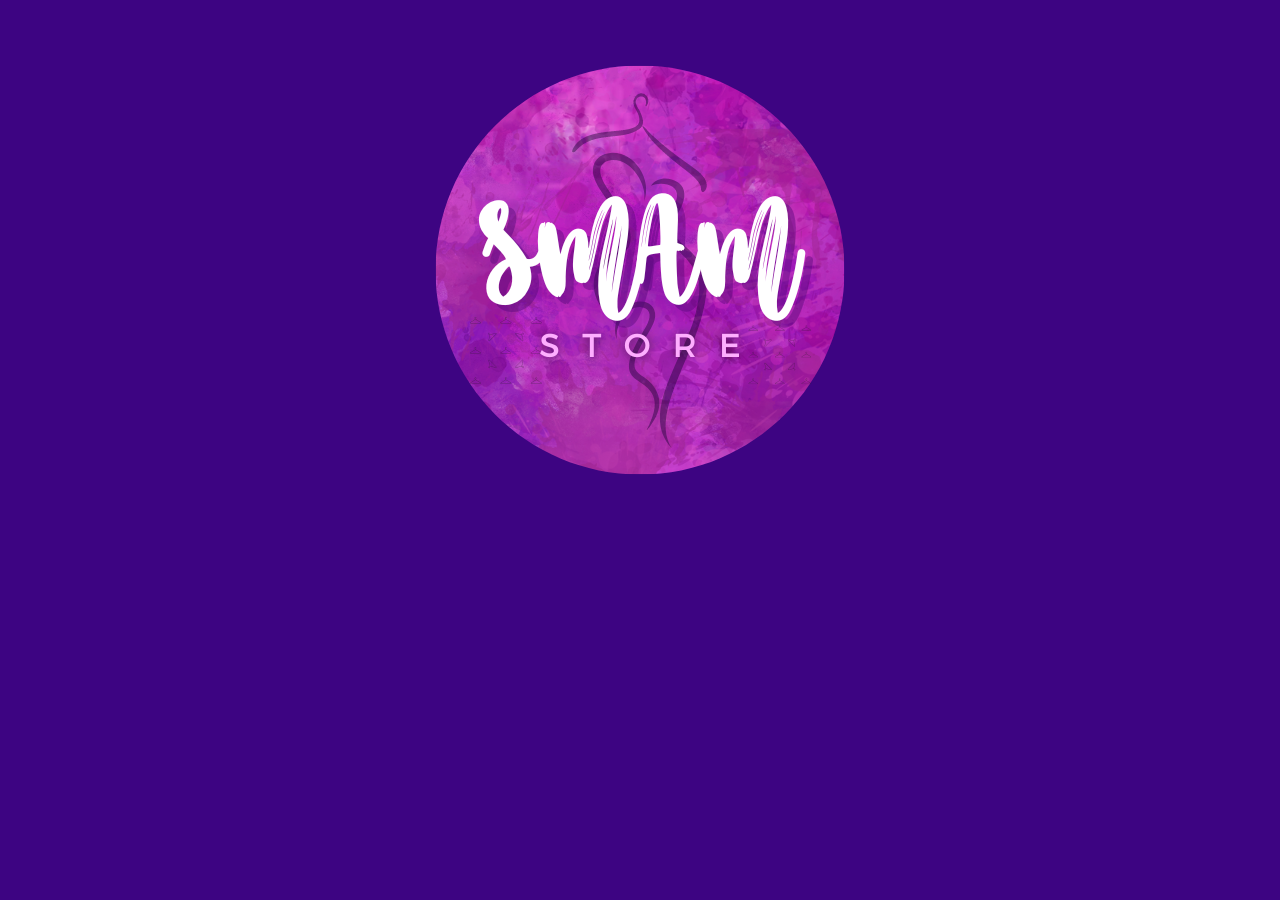
<file: inicio.html>
<!DOCTYPE html>
<html lang="en">
<head>
    <meta charset="UTF-8">
    <title>Logo Animation</title>
    <link rel="stylesheet" href="componentes/inicio.css">
    <script defer src="https://app.embed.im/snow.js"></script>
</head>
<body>
    <nav class="navbar">
        <div class="container">
            <!-- Aquí insertamos la imagen del logo -->
            <a href="index.html" class="logo-container">
                <center>
                    <img src="imagenes/logo.png" alt="Logo de la tienda" class="logo" alt="Ir al inicio">
                </center>
            </a>
        </div>
    </nav>

  <!-- El script para inicializar la animación -->
  
  <script>
    // Agregar evento de clic para activar la animación
    const logoContainer = document.querySelector('.logo-container');
    logoContainer.addEventListener('click', () => {
        const logo = document.querySelector('.logo');
        logo.classList.add('animate-logo'); // Agrega la clase de animación
        setTimeout(() => {
            logo.classList.remove('animate-logo'); // Remueve la clase para permitir repetir la animación
        }, 1000); // Duración de la animación
    });
</script>


      </script>
</body>
</html>
</file>
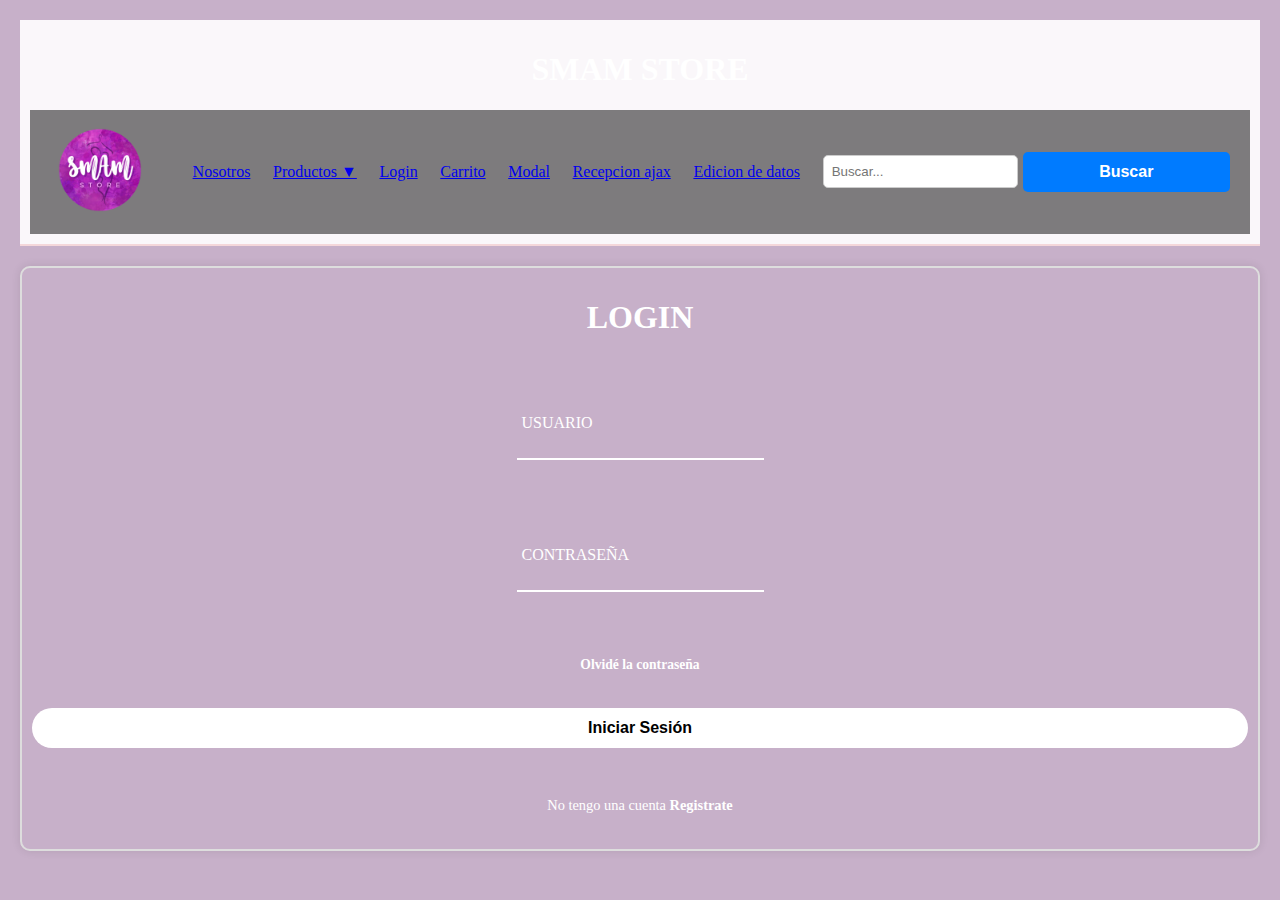
<file: login.html>
<!DOCTYPE html>
<html lang="es">
<head>
    <meta charset="UTF-8">
    <meta name="viewport" content="width=device-width, initial-scale=1.0">
    <title>SMAM STORE</title>
    <link rel="stylesheet" href="componentes/login.css">
    <script defer src="https://app.embed.im/snow.js">  </script>
</head>
<body>

    <header>
      <h1>SMAM STORE</h1>
        <nav class="navbar">
          <div class="container">

            <!-- Aquí insertamos la imagen del logo -->
            <a href="index.html">
              <img src="imagenes/logo.png" alt="Logo de la tienda" class="logo" alt="Ir al inicio"> 
          </a>

    <!-- Aquí insertamos barra de navegación -->                  
                  <li><a href="nosotros.html">Nosotros</a></li>

    <!-- Aquí insertamos un menú a la barra de navegación -->
        <li class="dropdown">
          <a href="#">Productos &#9660;</a>
          <ul class="dropdown-menu">
            <li><a href="hombre.html">Hombre</a></li>
            <li><a href="mujer.html">Mujer</a></li>
            <li><a href="nina.html">Niña</a></li>
            <li><a href="nino.html">Niño</a></li>
            <li><a href="bebe.html">Bebé</a></li>
          </ul>
      </li>
                  <li><a href="login.html">Login</a></li>
                  <li><a href="#">Carrito</a></li>
              </ul>    
              <li><a href="modal.html">Modal</a></li>
              <li><a href="ra.html">Recepcion ajax</a></li>
              <li><a href="ed.html">Edicion de datos</a></li>            
   <!-- Aquí insertamos barra de búsqueda -->         
          <form action="/buscar" method="GET">
            <input type="text" name="query" placeholder="Buscar...">
            <button type="submit">Buscar</button>
        </form>
          </div>
      </nav>
    </header>
  </body>
  </html>
</body>
</html>



<div class="form-container">
  <form>
    <h1>LOGIN</h1>

    <div class="inputbox">
      <ion-icon name="mail-outline"></ion-icon>
      <input type="email" required>
      <label for="">USUARIO</label>
    </div>

    <div class="inputbox"> 
      <ion-icon name="lock-closed-outline"></ion-icon>
      <input type="password" required>
      <label for="">CONTRASEÑA</label>
    </div>
    
    <div class="forget"> 
        <a href="olcon.html">Olvidé la contraseña</a>
        <link href="style.css" rel="stylesheet">
    </div>

    <button>Iniciar Sesión</button>
    <div class="register">
      <p>No tengo una cuenta <a href="reg.html">Registrate</a></p>
    </div>
  </form>
</div>
</section>
  </body>
</html>
</file>
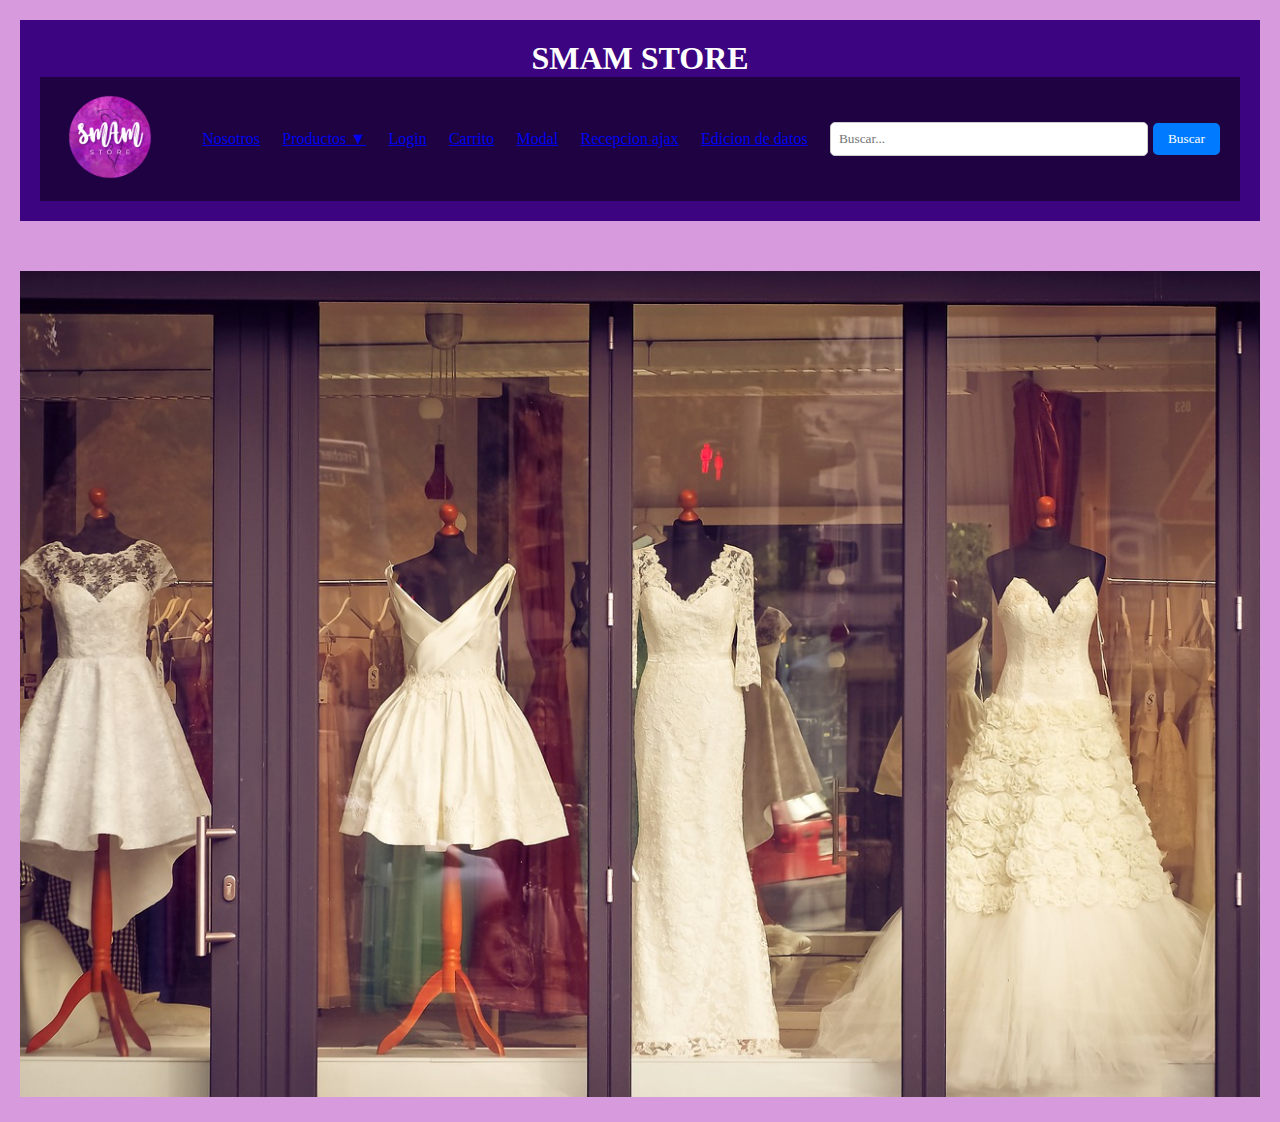
<file: nosotros.html>
<!DOCTYPE html>
<html lang="es">
<head>
    <meta charset="UTF-8">
    <meta name="viewport" content="width=device-width, initial-scale=1.0">
    <title>SMAM STORE</title>
    <link rel="stylesheet" href="componentes/nosotros.css">
    <script defer src="https://app.embed.im/snow.js">  </script>
</head>
<body>

    <header>
      <h1>SMAM STORE</h1>
        <nav class="navbar">
          <div class="container">

            <!-- Aquí insertamos la imagen del logo -->
            <a href="index.html">
              <img src="imagenes/logo.png" alt="Logo de la tienda" class="logo" alt="Ir al inicio"> 
          </a>

    <!-- Aquí insertamos barra de navegación -->                  
                  <li><a href="nosotros.html">Nosotros</a></li>

    <!-- Aquí insertamos un menú a la barra de navegación -->
        <li class="dropdown">
          <a href="#">Productos &#9660;</a>
          <ul class="dropdown-menu">
            <li><a href="hombre.html">Hombre</a></li>
            <li><a href="mujer.html">Mujer</a></li>
            <li><a href="nina.html">Niña</a></li>
            <li><a href="nino.html">Niño</a></li>
            <li><a href="bebe.html">Bebé</a></li>
          </ul>
      </li>
                  <li><a href="login.html">Login</a></li>
                  <li><a href="#">Carrito</a></li>

                  <li><a href="modal.html">Modal</a></li>
                  <li><a href="ra.html">Recepcion ajax</a></li>
                  <li><a href="ed.html">Edicion de datos</a></li>
              </ul>                
            

   <!-- Aquí insertamos barra de búsqueda -->         
          <form action="/buscar" method="GET">
            <input type="text" name="query" placeholder="Buscar...">
            <button type="submit">Buscar</button>
        </form>
          </div>
      </nav>
    </header>

    <section>
      <div class="slider-frame">
        <ul>
            <li><img src="imagenes/business-1817472_1280.jpg" alt=""></li>
            <li><img src="imagenes/t.jpg" alt=""></li>
            <li><img src="imagenes/people-2589809_1280.jpg" alt=""></li>
            <li><img src="imagenes/tienda.jpg" alt=""></li>
        </ul>
    </div>


 <!-- Asegura que las etiquetas estén correctamente cerradas -->

        </form>
    </div>

</body>
</html>
</file>
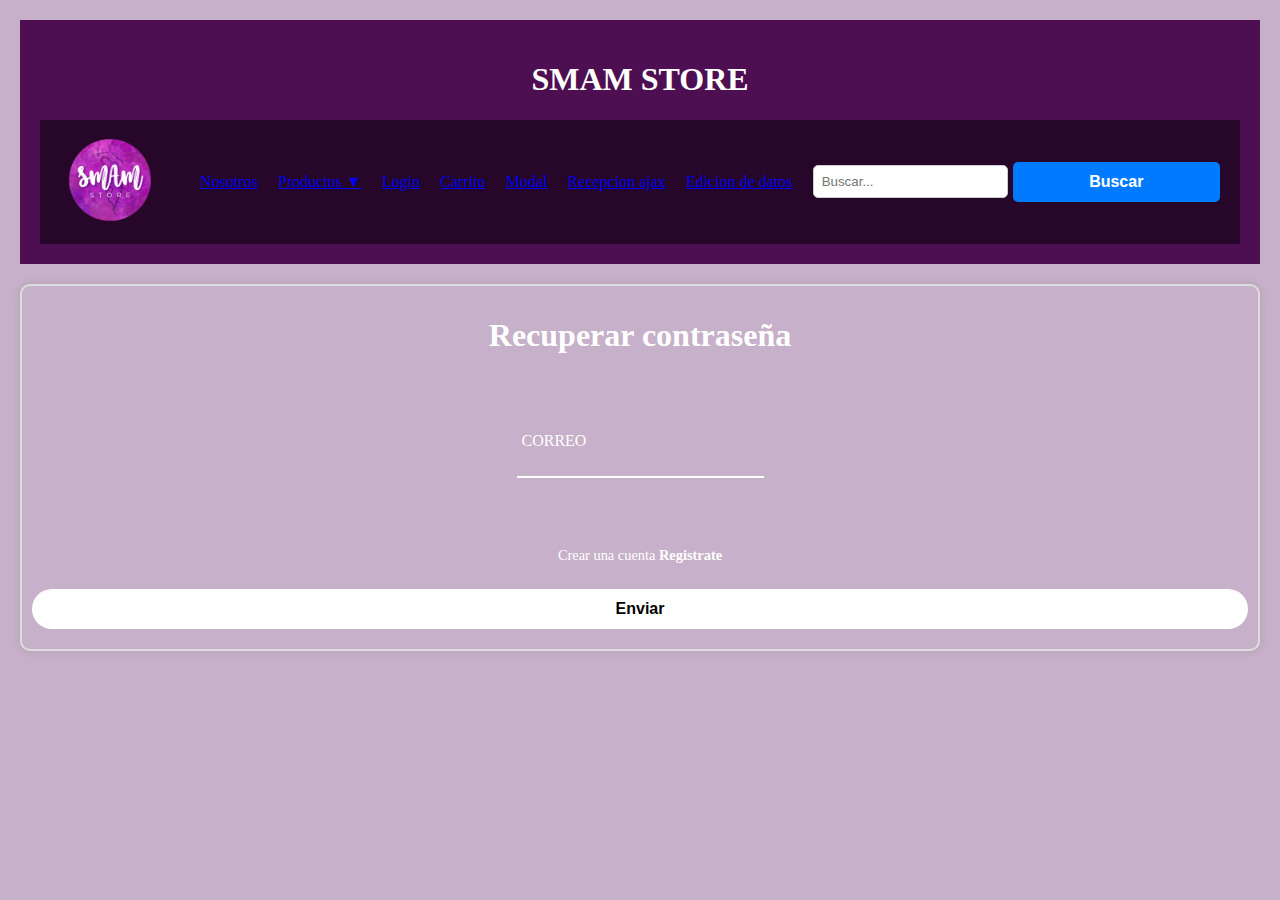
<file: olcon.html>
<!doctype html>
<html lang="en">
  <head>
    <meta charset="utf-8">
    <meta name="viewport" content="width=device-width, initial-scale=1">
    <title>Bootstrap demo</title>
    <link href="componentes/login.css" rel="stylesheet">  
    <script defer src="https://app.embed.im/snow.js">  </script>

  </head>
  <body>
    <header>
      <h1>SMAM STORE</h1>
        <nav class="navbar">
          <div class="container">

            <!-- Aquí insertamos la imagen del logo -->
            <a href="index.html">
              <img src="imagenes/logo.png" alt="Logo de la tienda" class="logo" alt="Ir al inicio"> 
          </a>

    <!-- Aquí insertamos barra de navegación -->                  
                  <li><a href="nosotros.html">Nosotros</a></li>

    <!-- Aquí insertamos un menú a la barra de navegación -->
        <li class="dropdown">
          <a href="#">Productos &#9660;</a>
          <ul class="dropdown-menu">
            <li><a href="hombre.html">Hombre</a></li>
            <li><a href="mujer.html">Mujer</a></li>
            <li><a href="nina.html">Niña</a></li>
            <li><a href="nino.html">Niño</a></li>
            <li><a href="bebe.html">Bebé</a></li>
          </ul>
      </li>
                  <li><a href="login.html">Login</a></li>
                  <li><a href="#">Carrito</a></li>
              </ul>          
              <li><a href="modal.html">Modal</a></li>
              <li><a href="ra.html">Recepcion ajax</a></li>
              <li><a href="ed.html">Edicion de datos</a></li>      
   <!-- Aquí insertamos barra de búsqueda -->         
          <form action="/buscar" method="GET">
            <input type="text" name="query" placeholder="Buscar...">
            <button type="submit">Buscar</button>
        </form>
          </div>
      </nav>
    </header>

<div class="form-container">
  <form>
    <h1>Recuperar contraseña</h1>

    <div class="inputbox">
      <ion-icon name="mail-outline"></ion-icon>
      <input type="email" required>
      <label for="">CORREO</label>
    </div>

    <div class="register">
      <p>Crear una cuenta <a href="reg.html">Registrate</a></p>
    </div>
    <button>Enviar</button>

  </form>
</div>
  </form>
  </body>
</html>
</file>
<file: componentes/inicio.css>
/* Fondo base de la pagina */

body { 
    font-family: 'sanvito,corsiva';
    margin: 20px;
    background-color: #3d0482;
    background-repeat: no-repeat;
    background-position: center;
    background-size: cover;
    color: #af3096; 
}

/* Fondo para Smam Store */
header {
    text-align: center;
    padding: 20px;
    background-color: #3d0482;
    color: #fff;
}
/* Estilo de la imagen del logo */
.logo {
    width: auto; /* Ajusta según el tamaño que quieras */
    height: auto; /* Mantiene la proporción */
    transition: transform 0.5s ease; /* Transición suave */
}

.logo.animate-logo {
    transform: rotate(360deg) scale(1.1); /* Efecto de rotación y aumento */
}
</file>
<file: componentes/login.css>
/* Fondo base de la pagina */

body { 
    font-family: 'sanvito,corsiva';
    margin: 20px;
    background-color: #c7b0c9;
    background-repeat: no-repeat;
    background-position: center;
    background-size: cover;
    color: #af3096; 
}

/* Fondo para Smam Store */
header {
    text-align: center;
    padding: 20px;
    background-color: #4e0e52;
    color: #fff;
}

/* Diseño menu 1 */
.dropdown-menu {
    display: none;
    position: absolute;
    z-index: 1;
    background-color: #f9f9f9;
    min-width: 160px;
    box-shadow: 0px 8px 16px 0px rgba(233, 229, 229, 0.862);
    list-style-type: none;
    padding: 0;
}

.dropdown-menu li {
    padding: 8px 12px;
}

.dropdown-menu li:hover {
    background-color: #f1f1f1;
}

.dropdown:hover .dropdown-menu {
    display: block;
}

/* Diseño de fondo de la barra de navegación */
.navbar {
    background-color: rgba(0, 0, 0, 0.5); /* Fondo negro semi-transparente */
    color: hsla(120, 23%, 94%, 0); /* Color del texto */
    padding: 10px 0; /* Espaciado interno */

}

/* Estilos container de productos*/
.container {
    max-width: 1200px;
    margin: 0 auto;
    display: flex;
    justify-content: space-between;
    align-items: center;
    padding: 0 20px;
}

/* Estilo imagen logo */
.logo {
    width: 100px; /* Ancho deseado */
    height: auto; /* Altura automática para mantener la proporción */
    margin-right: 20px; /* Espaciado entre el logo y los enlaces de navegación */
}

/* Estilos para barra de busqueda */
form {
    display: flex;
    align-items: center;
}

input[type="text"] {
    padding: 8px;
    border: 1px solid #ccc;
    border-radius: 5px;
    width: 300px;
    margin-right: 5px;
}

button[type="submit"] {
    padding: 8px 15px;
    background-color: #007bff;
    color: #fff;
    border: none;
    border-radius: 5px;
    cursor: pointer;
}

button[type="submit"]:hover {
    background-color: #0056b3;
}

.content {
    margin-top: 20px; /* Separación entre la barra de navegación y el formulario */
}
/* Estilos para el contenedor del formulario */
.form-container {
    padding: 10px;
    background-color: #ffffff00; /* Color de fondo para el formulario */
    margin-top: 20px; /* Espacio entre el navbar y el formulario */
    border: 2px solid #dddddd; /* Borde sólido de 2px de ancho */
    border-radius: 10px; /* Bordes redondeados */
    box-shadow: 0px 0px 10px rgba(0, 0, 0, 0.1); /* Sombra ligera */
}

/* Estilos para los elementos del formulario */
.form-container form {
    display: flex;
    flex-direction: column; /* Apilar elementos verticalmente */
}

.form-container form input,
.form-container form button {
    margin-bottom: 10px; /* Espacio entre elementos */
}

section{
    position: relative;
    max-width: 400px;
    background-color: transparent;
    border: 2px solid rgba(255, 255, 255, 0.5);
    border-radius: 20px;
    backdrop-filter: blur(55px);
    display: flex;
    justify-content: center;
    align-items: center;
    padding: 2rem 3rem;
}

.inputbox input{
    width: 100%;
    height: 60px;
    background: transparent;
    border: none;
    outline: none;
    font-size: 1rem;
    padding: 0 35px 0 5px;
    color: #fff;
}

.inputbox ion-icon{
    position: absolute;
    right: 8px;
    color: #fff;
    font-size: 1.2rem;
    top: 20px;
}

.forget {
    margin: 35px 0;
    font-size: 0.85rem;
    color: #fff;
    display: flex;
    justify-content: space-between;
}

h1{
    font-size: 2rem;
    color:#fff;
    text-align: center;
}

.inputbox{
    position: relative;
    margin: 30px 0;
    max-width: 310px;
    border-bottom: 2px solid #fff;
}

.inputbox label{
    position: absolute;
    top: 50%;
    left: 5px;
    transform: translateY(-50%);
    color: #fff;
    font-size: 1rem;
    pointer-events: none;
    transition: all 0.5s ease-in-out;
}

input:focus ~ label,
input :valid ~ label{
    top: -5px;
}

.forget label{
    display: flex;
    align-items: center;
}

.forget label input{
    margin-right: 3px;
}

.forget a {
    color: #fff;
    text-decoration: none;
    font-weight: 600;
}

.forget a:hover{
    text-decoration: underline;
}

button{
    width: 100%;
    height: 40px;
    border-radius: 40px;
    background-color: rgb(255, 255, 255, 1);
    border: none;
    outline: none;
    cursor: pointer;
    font-size: 1rem;
    font-weight: 600;
    transition: all 0.4s ease;
}

button:hover{
    background-color: rgb(255, 255, 255, 0.5);
}

.register {
    font-size: 0.9rem;
    color: #fff;
    text-align: center;
    margin: 25px 0 10px;    
}

.register p a {
    text-decoration: none;
    color: #fff;
    font-weight: 600;
}

.register p a:hover{
    text-decoration: underline;
}
</file>
<file: style.css>
/* Fondo floral para todo el cuerpo */
body {
    background-image: url('https://path/to/your/floral-background.jpg'); /* Ruta a una imagen de fondo floral */
    background-size: cover; /* Para que la imagen cubra todo el fondo */
    background-attachment: fixed; /* Para que el fondo no se mueva con el contenido */
    color: #333; /* Color de texto general */
    font-family: 'Georgia', serif; /* Fuente elegante */
}

/* Estilos para el encabezado */
header {
    background-color: rgba(255, 255, 255, 0.9); /* Fondo blanco con transparencia */
    border-bottom: 2px solid #f4d7da; /* Borde rosado claro */
    padding: 10px;
    text-align: center;
}

.logo {
    font-size: 2rem; /* Tamaño de fuente grande */
    color: #d46a92; /* Color rosado para la marca */
    text-transform: uppercase;
}

/* Botones con colores pasteles y bordes redondeados */
button.btn-primary {
    background-color: #f4a3c7; /* Rosado suave */
    border: none; /* Sin borde */
    border-radius: 25px; /* Bordes redondeados */
    color: white; /* Texto blanco */
    padding: 10px 20px;
    transition: all 0.3s ease; /* Transición suave */
}

button.btn-primary:hover {
    background-color: #d46a92; /* Cambia a un rosado más oscuro en hover */
}

/* Estilos para el modal */
.modal-header {
    background-color: #f4a3c7; /* Fondo rosado claro */
    color: white;
    border-top-left-radius: 15px; /* Bordes redondeados */
    border-top-right-radius: 15px;
}

.modal-body {
    background-color: rgba(255, 255, 255, 0.9); /* Fondo blanco translúcido */
    padding: 20px;
}

.modal-footer {
    background-color: #f4a3c7; /* Rosado suave para el pie del modal */
    border-bottom-left-radius: 15px;
    border-bottom-right-radius: 15px;
}

/* Estilos para los inputs del formulario */
input.form-control {
    border-radius: 15px; /* Bordes redondeados */
}
</file>
<file: componentes/nosotros.css>
/* Fondo base de la pagina */

body { 
    font-family: 'sanvito,corsiva';
    margin: 20px;
    background-color: #d79adc;
    background-repeat: no-repeat;
    background-position: center;
    background-size: cover;
    color: #af3096; 
}

/* Fondo para Smam Store */
header {
    text-align: center;
    padding: 20px;
    background-color: #3d0482;
    color: #fff;
}

/* Diseño menu 1 */
.dropdown-menu {
    display: none;
    position: absolute;
    z-index: 1;
    background-color: #fa1414;
    min-width: 160px;
    box-shadow: 0px 8px 16px 0px rgba(233, 229, 229, 0.862);
    list-style-type: none;
    padding: 0;
}

.dropdown-menu li {
    padding: 8px 12px;
}

.dropdown-menu li:hover {
    background-color: #f1f1f1;
}

.dropdown:hover .dropdown-menu {
    display: block;
}

/* Diseño de fondo de la barra de navegación */
.navbar {
    background-color: rgba(0, 0, 0, 0.5); /* Fondo negro semi-transparente */
    color: hsla(120, 23%, 94%, 0); /* Color del texto */
    padding: 10px 0; /* Espaciado interno */

}

/* Estilos container de productos*/
.container {
    max-width: 1200px;
    margin: 0 auto;
    display: flex;
    justify-content: space-between;
    align-items: center;
    padding: 0 20px;
}

/* Estilo imagen logo */
.logo {
    width: 100px; /* Ancho deseado */
    height: auto; /* Altura automática para mantener la proporción */
    margin-right: 20px; /* Espaciado entre el logo y los enlaces de navegación */
}

/* Estilos para barra de busqueda */
form {
    display: flex;
    align-items: center;
}

input[type="text"] {
    padding: 8px;
    border: 1px solid #ccc;
    border-radius: 5px;
    width: 300px;
    margin-right: 5px;
}

button[type="submit"] {
    padding: 8px 15px;
    background-color: #007bff;
    color: #fff;
    border: none;
    border-radius: 5px;
    cursor: pointer;
}

button[type="submit"]:hover {
    background-color: #0056b3;
}

.nav-links {
    list-style-type: none;
    margin: 0;
    padding: 0;
}

.nav-links li {
    display: inline-block;
    margin-left: 20px;
}

.nav-links li:first-child {
    margin-left: 0;
}

.nav-links li a {
    text-decoration: none;
    color: #ccc;
}

.nav-links li a:hover {
    text-decoration: underline;
    color: #ccc;
}

section {
    display: flex;
    flex-wrap: wrap;
    justify-content: space-around;
}

* {
    margin: 0;
    padding: 0;
    font-family: lato;
}

h2 {
    text-align: center;
    font-size: 2rem;
    padding-top: 50px;
}

.slider-frame {
	width: 1280px;
    height: auto;
	margin:50px auto 0;
	overflow: hidden;
}

.slider-frame ul {
	display: flex;
	padding: 0;
	width: 400%;
	
	animation: slide 20s infinite alternate ease-in-out;
}

.slider-frame li {
	width: 100%;
	list-style: none;
}

.slider-frame img {
	width: 100%;
}

@keyframes slide {
	0% {margin-left: 0;}
	20% {margin-left: 0;}
	
	25% {margin-left: -100%;}
	45% {margin-left: -100%;}
	
	50% {margin-left: -200%;}
	70% {margin-left: -200%;}
	
	75% {margin-left: -300%;}
	100% {margin-left: -300%;}
}
</file>
